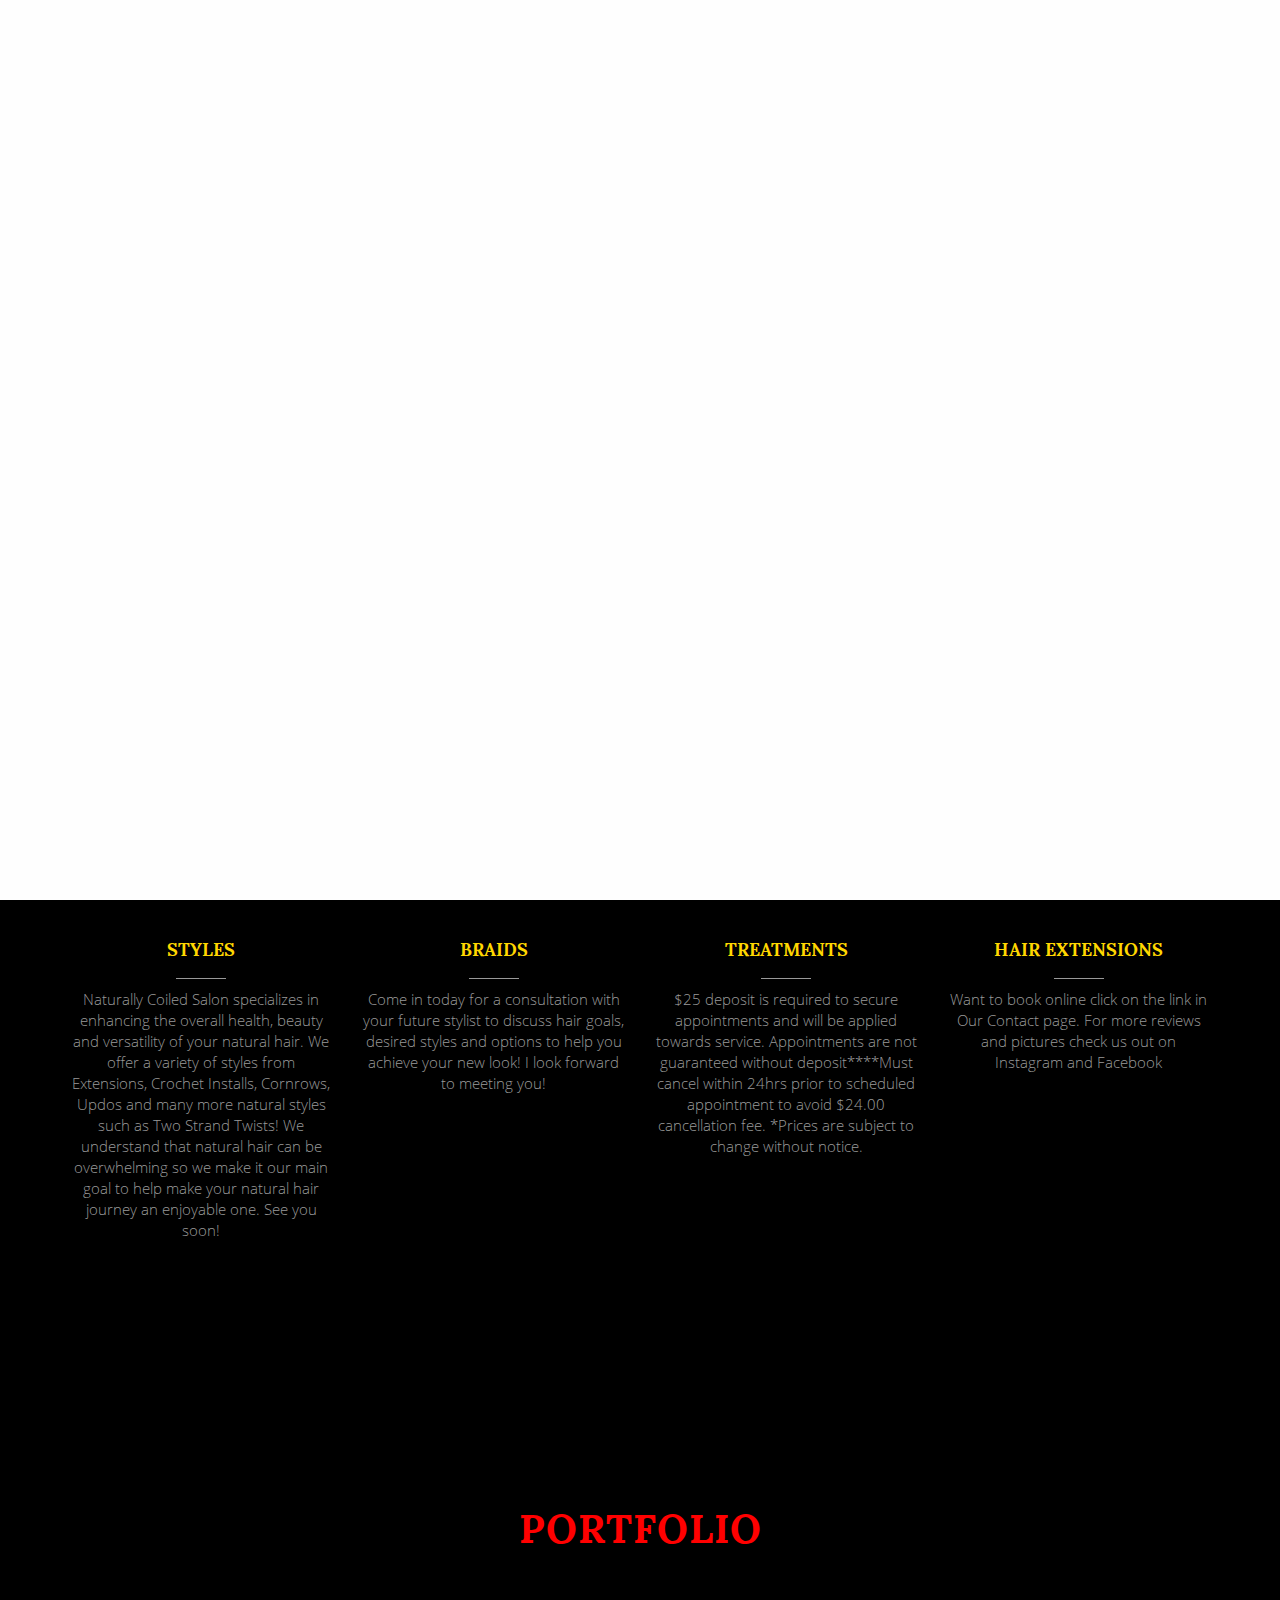
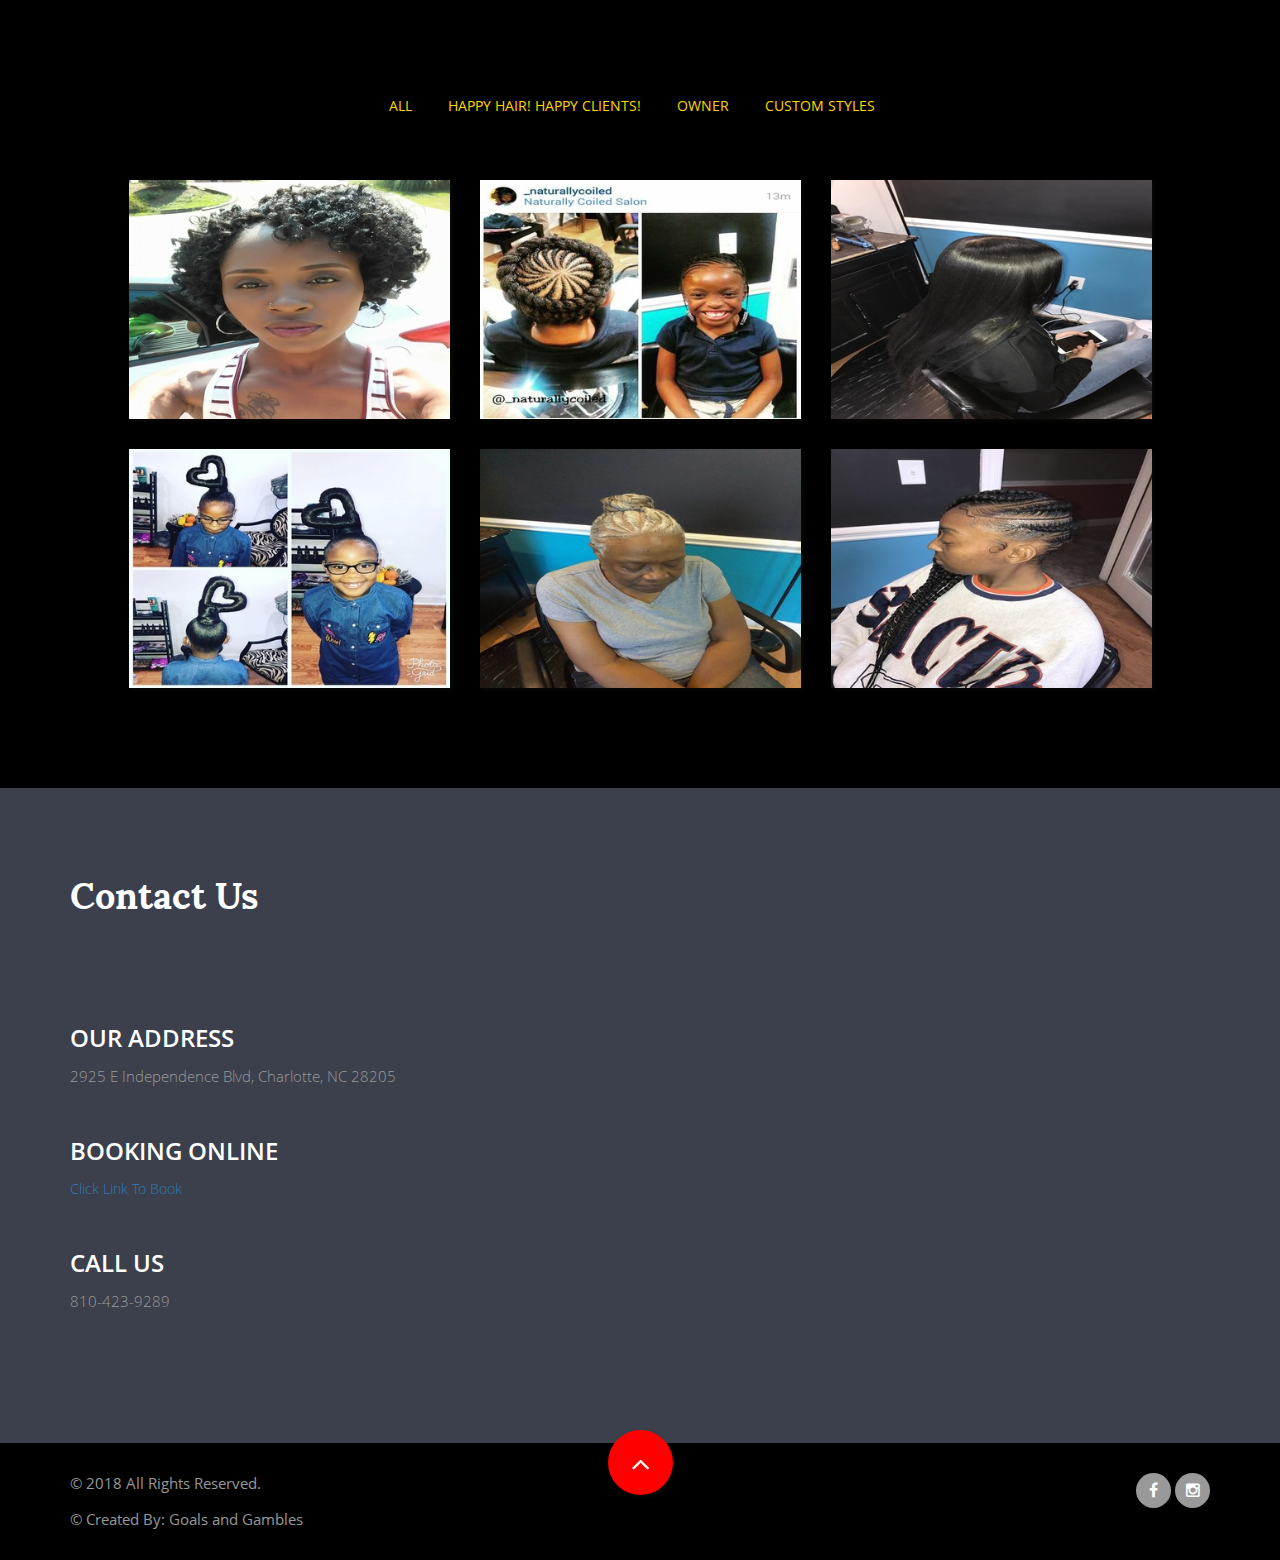
<file: index.html>
<!doctype html>
<!--[if lt IE 7]>      <html class="no-js lt-ie9 lt-ie8 lt-ie7" lang=""> <![endif]-->
<!--[if IE 7]>         <html class="no-js lt-ie9 lt-ie8" lang=""> <![endif]-->
<!--[if IE 8]>         <html class="no-js lt-ie9" lang=""> <![endif]-->
<!--[if gt IE 8]><!--> <html class="no-js" lang=""> <!--<![endif]-->
    <head>
        <meta charset="utf-8">
        <meta http-equiv="X-UA-Compatible" content="IE=edge,chrome=1">
        <title>Naturally Coiled Hair Salon</title>
        <meta name="description" content="">
        <meta name="viewport" content="width=device-width, initial-scale=1">
        <link rel="apple-touch-icon" href="apple-touch-icon.png">

        <link rel="stylesheet" href="assets/css/bootstrap.min.css">
        <!--        <link rel="stylesheet" href="assets/css/bootstrap-theme.min.css">-->


        <!--For Plugins external css-->
        <link rel="stylesheet" href="assets/css/plugins.css" />
        <link rel="stylesheet" href="assets/css/lora-web-font.css" />
        <link rel="stylesheet" href="assets/css/opensans-web-font.css" />
        <link rel="stylesheet" href="assets/css/magnific-popup.css">

        <!--Theme custom css -->
        <link rel="stylesheet" href="assets/css/style.css">

        <!--Theme Responsive css-->
        <link rel="stylesheet" href="assets/css/responsive.css" />

        <script src="assets/js/vendor/modernizr-2.8.3-respond-1.4.2.min.js"></script>
    </head>
    <body data-spy="scroll" data-target="#main_navbar">
		<div class='preloader'><div class='loaded'>&nbsp;</div></div>
        <nav class="navbar navbar-default navbar-fixed-top" id="main_navbar">
            <div class="container">
                <!-- Brand and toggle get grouped for better mobile display -->
                <div class="navbar-header">
                    <button type="button" class="navbar-toggle collapsed" data-toggle="collapse" data-target="#bs-example-navbar-collapse-1" aria-expanded="false">
                        <span class="sr-only">Toggle navigation</span>
                        <span class="icon-bar"></span>
                        <span class="icon-bar"></span>
                        <span class="icon-bar"></span>
                    </button>
                    <a class="navbar-brand" href="index.html"><img src="assets/images/logogold.jpg" alt="logo" /></a>
                </div>
                <div class="collapse navbar-collapse" id="bs-example-navbar-collapse-1">
                    <ul class="nav navbar-nav navbar-right">
                        <li><a href="index.html">Home</a></li>
                        <li><a href="Services.html">Services</a></li>
                        <li><a href="Portfolio.html">Portfolio</a></li>
                        <li><a href="Contact.html">Contact</a></li>
                    </ul>
                </div><!-- /.navbar-collapse -->
            </div><!-- /.container-fluid -->
        </nav>

        <!--Home page style-->
        <header id="home" class="home">
            <div class="overlay">
                <div class="container">
                    <div class="row">
                        <div class="home-wrapper">
                            <div class="col-md-12 col-sm-12 col-xs-12">
                                <div class="home-content text-center">
                            </div>
                        </div>
                    </div>
                </div>
            </div>
        </header>

        <!-- Sections -->
        <section id="service" class="service sections">
            <div class="container">
                <div class="heading text-center">
                    <h1>Our Services</h1>
                    <div class="separator"></div>
                </div>
                <!-- Example row of columns -->
                <div class="row">
                    <div class="wrapper">
                        <div class="col-md-3 col-sm-6 col-xs-12">
                            <div class="service-item text-center">
                                <h5>Styles</h5>
                                <div class="separator2"></div>
                                <p>Naturally Coiled Salon specializes in enhancing the overall health, beauty and versatility of your natural hair. We offer a variety of styles from Extensions, Crochet Installs, Cornrows, Updos and many more natural styles such as Two Strand Twists! We understand that natural hair can be overwhelming so we make it our main goal to help make your natural hair journey an enjoyable one. See you soon!</p>
                            </div>
                        </div> 

                        <div class="col-md-3 col-sm-6 col-xs-12">
                            <div class="service-item text-center">
                                <h5>Braids</h5>
                                <div class="separator2"></div>
                                <p>Come in today for a consultation with your future stylist to discuss hair goals, desired styles and options to help you achieve your new look! I look forward to meeting you!</p>
                            </div>
                        </div> 

                        <div class="col-md-3 col-sm-6 col-xs-12">
                            <div class="service-item text-center">
                                <h5>Treatments</h5>
                                <div class="separator2"></div>
                                <p>$25 deposit is required to secure appointments and will be applied towards service. Appointments are not guaranteed without deposit****Must cancel within 24hrs prior to scheduled appointment to avoid $24.00 cancellation fee. *Prices are subject to change without notice.</p>
                            </div>
                        </div> 

                        <div class="col-md-3 col-sm-6 col-xs-12">
                            <div class="service-item text-center">
                                <h5>Hair Extensions</h5>
                                <div class="separator2"></div>
                                <p>Want to book online click on the link in Our Contact page. For more reviews and pictures check us out on Instagram and Facebook</p>
                            </div>
                        </div> 

                    </div>
                </div>
            </div> <!-- /container -->       
        </section>


        <section id="portfolio" class="portfolio lightbg sections">
            <div class="container">
                <div class="heading text-center">
                    <h1>Portfolio</h1>
                    <div class="separator"></div>
                </div>
                <div class="row">
                    <div class="main_portfolio whitebackground">
                        <div class="portffolio_content text-center">
                            <div class="portffolio_menu">
                                <div class="filters-button-group">
                                    <button class="button is-checked" data-filter="*">All</button>
                                    <button class="button " data-filter=".metal"> Happy Hair! Happy Clients!</button>
                                    <button class="button " data-filter=".transition">Owner</button>
                                    <button class="button " data-filter=".alkali, .alkaline-earth">Custom Styles</button>
                                    <button class="button " data-filter=".alkali, .metal"></button>
                                </div>
                            </div>

                            <div class="portffolio_content_deteals">
                                <div class="portfolio-one">

                                    <div class="col-sm-4 col-xs-12 portfolio-item transition metal " data-category="transition">
                                        <div class="single_portfolio_img">
                                            <a class="portfolio-img" href="assets/images/portfolio/hair7.jpg"><img src="assets/images/portfolio/hair7.jpg" alt="" /></a>
                                            
                                        </div>

                                    </div>

                                    <div class="col-sm-4 col-xs-12 portfolio-item metalloid " data-category="metalloid">
                                        <div class="single_portfolio_img">
                                            <a class="portfolio-img" href="assets/images/portfolio/hair4.jpg"><img src="assets/images/portfolio/hair4.jpg" alt="" /></a>
                                            
                                        </div>

                                    </div>

                                    <div class="col-sm-4 col-xs-12 portfolio-item post-transition metal " data-category="post-transition">
                                        <div class="single_portfolio_img">
                                            <a class="portfolio-img" href="assets/images/portfolio/hair3.jpg"><img src="assets/images/portfolio/hair3.jpg" alt="" /></a>
                                            
                                        </div>

                                    </div>

                                    <div class="col-sm-4 col-xs-12 portfolio-item alkali " data-category="transition">
                                        <div class="single_portfolio_img">
                                            <a class="portfolio-img" href="assets/images/portfolio/hair6.jpg"><img src="assets/images/portfolio/hair6.jpg" alt="" /></a>
                                            
                                        </div>

                                    </div>

                                    <div class="col-sm-4 col-xs-12 portfolio-item alkali metal " data-category="alkali">
                                        <div class="single_portfolio_img">
                                            <a class="portfolio-img" href="assets/images/portfolio/hair8.jpg"><img src="assets/images/portfolio/hair8.jpg" alt="" /></a>
                                            
                                        </div>

                                    </div>

                                    <div class="col-sm-4 col-xs-12 portfolio-item alkali metal " data-category="alkali">
                                        <div class="single_portfolio_img">
                                            <a class="portfolio-img" href="assets/images/portfolio/hair2.jpg"><img src="assets/images/portfolio/hair2.jpg" alt="" /></a>
                                            
                                        </div>

                                    </div>

                                </div>
                              
                            </div>
                        </div>
                    </div>
                </div>
            </div>
        </section><!-- End of portfolio-one Section -->

        <!-- Sections -->
        


        <!-- Sections -->
        <section id="contact" class="contact">
            <div class="container">
                <!-- Example row of columns -->
                <div class="row">

                    <div class="col-md-4 col-sm-6 col-xs-12">
                        <div class="contact-top">
                            <h1>Contact Us</h1>
                        </div>
                        <div class="contact-left-info">
                            <h5>Our Address</h5>
                            <p>2925 E Independence Blvd, Charlotte, NC 28205</p>
                        </div>

                         <div class="contact-left-info">
                            <h5>Booking Online</h5>
                            <a href="https://www.vagaro.com/naturallycoiledsalon">
                                Click Link To Book </a>
                        </div>

                        <div class="contact-left-info">
                            <h5>Call Us</h5>
                            <p>810-423-9289</p>
                          
                        </div>
                    </div>
                    <div class="col-md-8 col-sm-6 col-xs-12"></div>
                        <!-- /.navbar-collapse -->

                        <div class="contact-form">
                            <form action="" method="POST">
                                <div class="row">
                                    <div class="col-md-6 col-sm-12 col-xs-12">
                                    </div>

                                    <div class="col-md-6 col-sm-12 col-xs-12">
                                    </div>
                                </div>

                                <div class="row">
                                    <div class="col-md-12 col-sm-12 col-xs-12">
                                    </div>
                                </div>
                            </form>
                        </div>
                    </div>

                </div>
            </div> <!-- /container -->       
        </section>
	    <!--Footer-->
        <footer id="footer" class="footer">
            <div class="container">

                <div class="scroll-top">

                    <div class="scrollup">
                        <i class="fa fa-angle-up"></i>
                    </div>

                </div>
                <div class="row">
                    <div class="col-md-6 col-sm-6 col-xs-12">
                        <div class="copyright">
                            <p>&copy; 2018 All Rights Reserved.</p>
				<p>&copy; Created By: Goals and Gambles</p>
                        </div>
                    </div>

                    <div class="col-md-6 col-sm-6 col-xs-12">
                        <div class="social text-right">
                            <a target="_blank" href="https://www.facebook.com/Naturally-Coiled-Salon-1168779373148125/"><i class="fa fa-facebook"></i></a>
                            <a target="_blank" href="https://www.instagram.com/_naturallycoiled/?hl=en"><i class="fa fa-instagram"></i></a>
                          
                        </div>
                    </div>
                </div>
            </div>
        </footer>


        <script src="assets/js/vendor/jquery-1.11.2.min.js"></script>
        <script src="assets/js/vendor/bootstrap.min.js"></script>
        <script src="assets/js/vendor/isotope.min.js"></script>
        <script src="assets/js/plugins.js"></script>
         <script src="assets/js/jquery.magnific-popup.js"></script>
        <script src="assets/js/main.js"></script>
    </body>
</html>
</file>
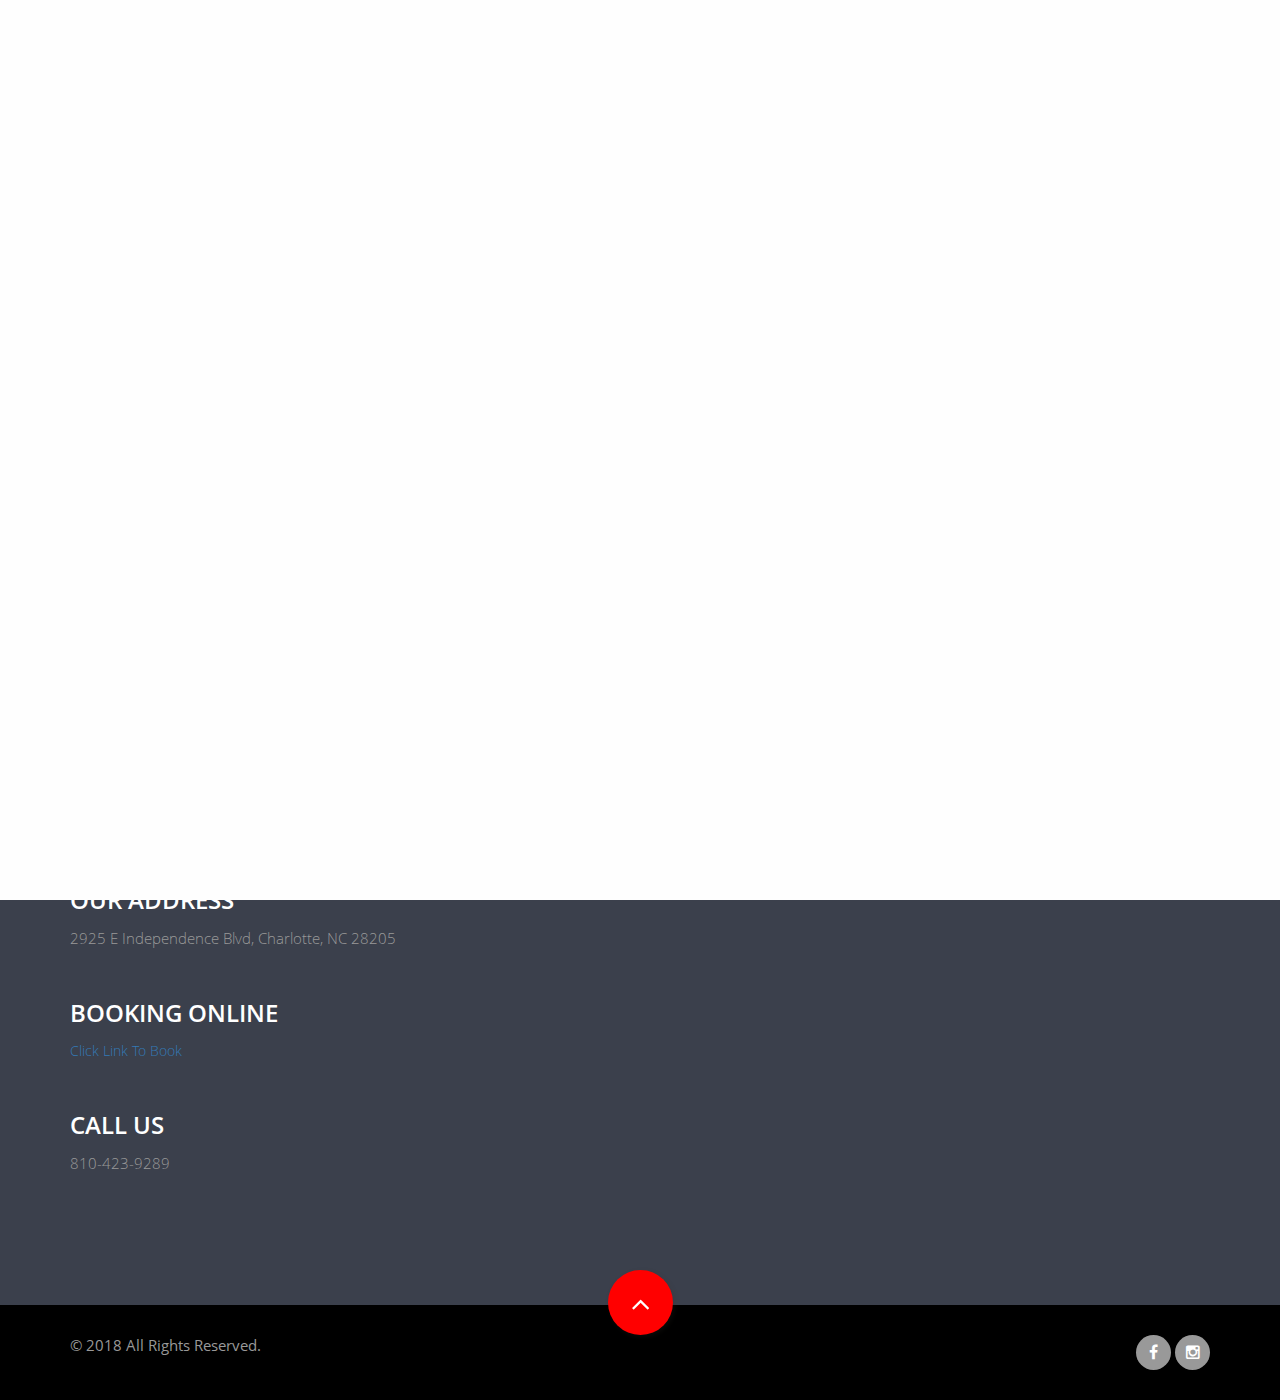
<file: Contact.html>
<!doctype html>
<!--[if lt IE 7]>      <html class="no-js lt-ie9 lt-ie8 lt-ie7" lang=""> <![endif]-->
<!--[if IE 7]>         <html class="no-js lt-ie9 lt-ie8" lang=""> <![endif]-->
<!--[if IE 8]>         <html class="no-js lt-ie9" lang=""> <![endif]-->
<!--[if gt IE 8]><!--> <html class="no-js" lang=""> <!--<![endif]-->
    <head>
        <meta charset="utf-8">
        <meta http-equiv="X-UA-Compatible" content="IE=edge,chrome=1">
        <title>Naturally Coiled Har Salon</title>
        <meta name="description" content="">
        <meta name="viewport" content="width=device-width, initial-scale=1">
        <link rel="apple-touch-icon" href="apple-touch-icon.png">

        <link rel="stylesheet" href="assets/css/bootstrap.min.css">
        <!--        <link rel="stylesheet" href="assets/css/bootstrap-theme.min.css">-->


        <!--For Plugins external css-->
        <link rel="stylesheet" href="assets/css/plugins.css" />
        <link rel="stylesheet" href="assets/css/lora-web-font.css" />
        <link rel="stylesheet" href="assets/css/opensans-web-font.css" />
        <link rel="stylesheet" href="assets/css/magnific-popup.css">

        <!--Theme custom css -->
        <link rel="stylesheet" href="assets/css/style.css">

        <!--Theme Responsive css-->
        <link rel="stylesheet" href="assets/css/responsive.css" />

        <script src="assets/js/vendor/modernizr-2.8.3-respond-1.4.2.min.js"></script>
    </head>
    <body data-spy="scroll" data-target="#main_navbar">
		<div class='preloader'><div class='loaded'>&nbsp;</div></div>
        <nav class="navbar navbar-default navbar-fixed-top" id="main_navbar">
            <div class="container">
                <!-- Brand and toggle get grouped for better mobile display -->
                <div class="navbar-header">
                    <button type="button" class="navbar-toggle collapsed" data-toggle="collapse" data-target="#bs-example-navbar-collapse-1" aria-expanded="false">
                        <span class="sr-only">Toggle navigation</span>
                        <span class="icon-bar"></span>
                        <span class="icon-bar"></span>
                        <span class="icon-bar"></span>
                    </button>
                    <a class="navbar-brand" href="index.html"><img src="assets/images/logogold.jpg" alt="logo" /></a>
                </div>
                <div class="collapse navbar-collapse" id="bs-example-navbar-collapse-1">
                    <ul class="nav navbar-nav navbar-right">
                        <li><a href="index.html">Home</a></li>
                        <li><a href="Services.html">Services</a></li>
                        <li><a href="Portfolio.html">Portfolio</a></li>
                        <li><a href="Contact.html">Contact</a></li>
                    </ul>
                </div><!-- /.navbar-collapse -->
            </div><!-- /.container-fluid -->
        </nav>

        <!--Home page style-->
        <header id="home" class="home">
            <div class="overlay">
                <div class="container">
                    <div class="row">
                        <div class="home-wrapper">
                            <div class="col-md-12 col-sm-12 col-xs-12">
                                <div class="home-content text-center">
                            </div>
                        </div>
                    </div>
                </div>
            </div>
        </header>
        


        <!-- Sections -->
        <section id="contact" class="contact">
            <div class="container">
                <!-- Example row of columns -->
                <div class="row">

                    <div class="col-md-4 col-sm-6 col-xs-12">
                        <div class="contact-top">
                            <h1>Contact Us</h1>
                        </div>
                        <div class="contact-left-info">
                            <h5>Our Address</h5>
                            <p>2925 E Independence Blvd, Charlotte, NC 28205</p>
                        </div>

                         <div class="contact-left-info">
                            <h5>Booking Online</h5>
                            <a href="https://www.vagaro.com/naturallycoiledsalon">
                                Click Link To Book </a>
                        </div>

                        <div class="contact-left-info">
                            <h5>Call Us</h5>
                            <p>810-423-9289</p>
                          
                        </div>
                    </div>
                    <div class="col-md-8 col-sm-6 col-xs-12"></div>
                        <!-- /.navbar-collapse -->

                        <div class="contact-form">
                            <form action="" method="POST">
                                <div class="row">
                                    <div class="col-md-6 col-sm-12 col-xs-12">
                                    </div>

                                    <div class="col-md-6 col-sm-12 col-xs-12">
                                    </div>
                                </div>

                                <div class="row">
                                    <div class="col-md-12 col-sm-12 col-xs-12">
                                    </div>
                                </div>
                            </form>
                        </div>
                    </div>

                </div>
            </div> <!-- /container -->       
        </section>



        <!--Footer-->
        <footer id="footer" class="footer">
            <div class="container">

                <div class="scroll-top">

                    <div class="scrollup">
                        <i class="fa fa-angle-up"></i>
                    </div>

                </div>
                <div class="row">
                    <div class="col-md-6 col-sm-6 col-xs-12">
                        <div class="copyright">
                            <p>&copy; 2018 All Rights Reserved.</p>
                        </div>
                    </div>

                    <div class="col-md-6 col-sm-6 col-xs-12">
                        <div class="social text-right">
                            <a target="_blank" href="https://www.facebook.com/Naturally-Coiled-Salon-1168779373148125/"><i class="fa fa-facebook"></i></a>
                            <a target="_blank" href="https://www.instagram.com/_naturallycoiled/?hl=en"><i class="fa fa-instagram"></i></a>
                          
                        </div>
                    </div>
                </div>
            </div>
        </footer>


        <script src="assets/js/vendor/jquery-1.11.2.min.js"></script>
        <script src="assets/js/vendor/bootstrap.min.js"></script>
        <script src="assets/js/vendor/isotope.min.js"></script>
        <script src="assets/js/plugins.js"></script>
         <script src="assets/js/jquery.magnific-popup.js"></script>
        <script src="assets/js/main.js"></script>
    </body>
</html>
</file>
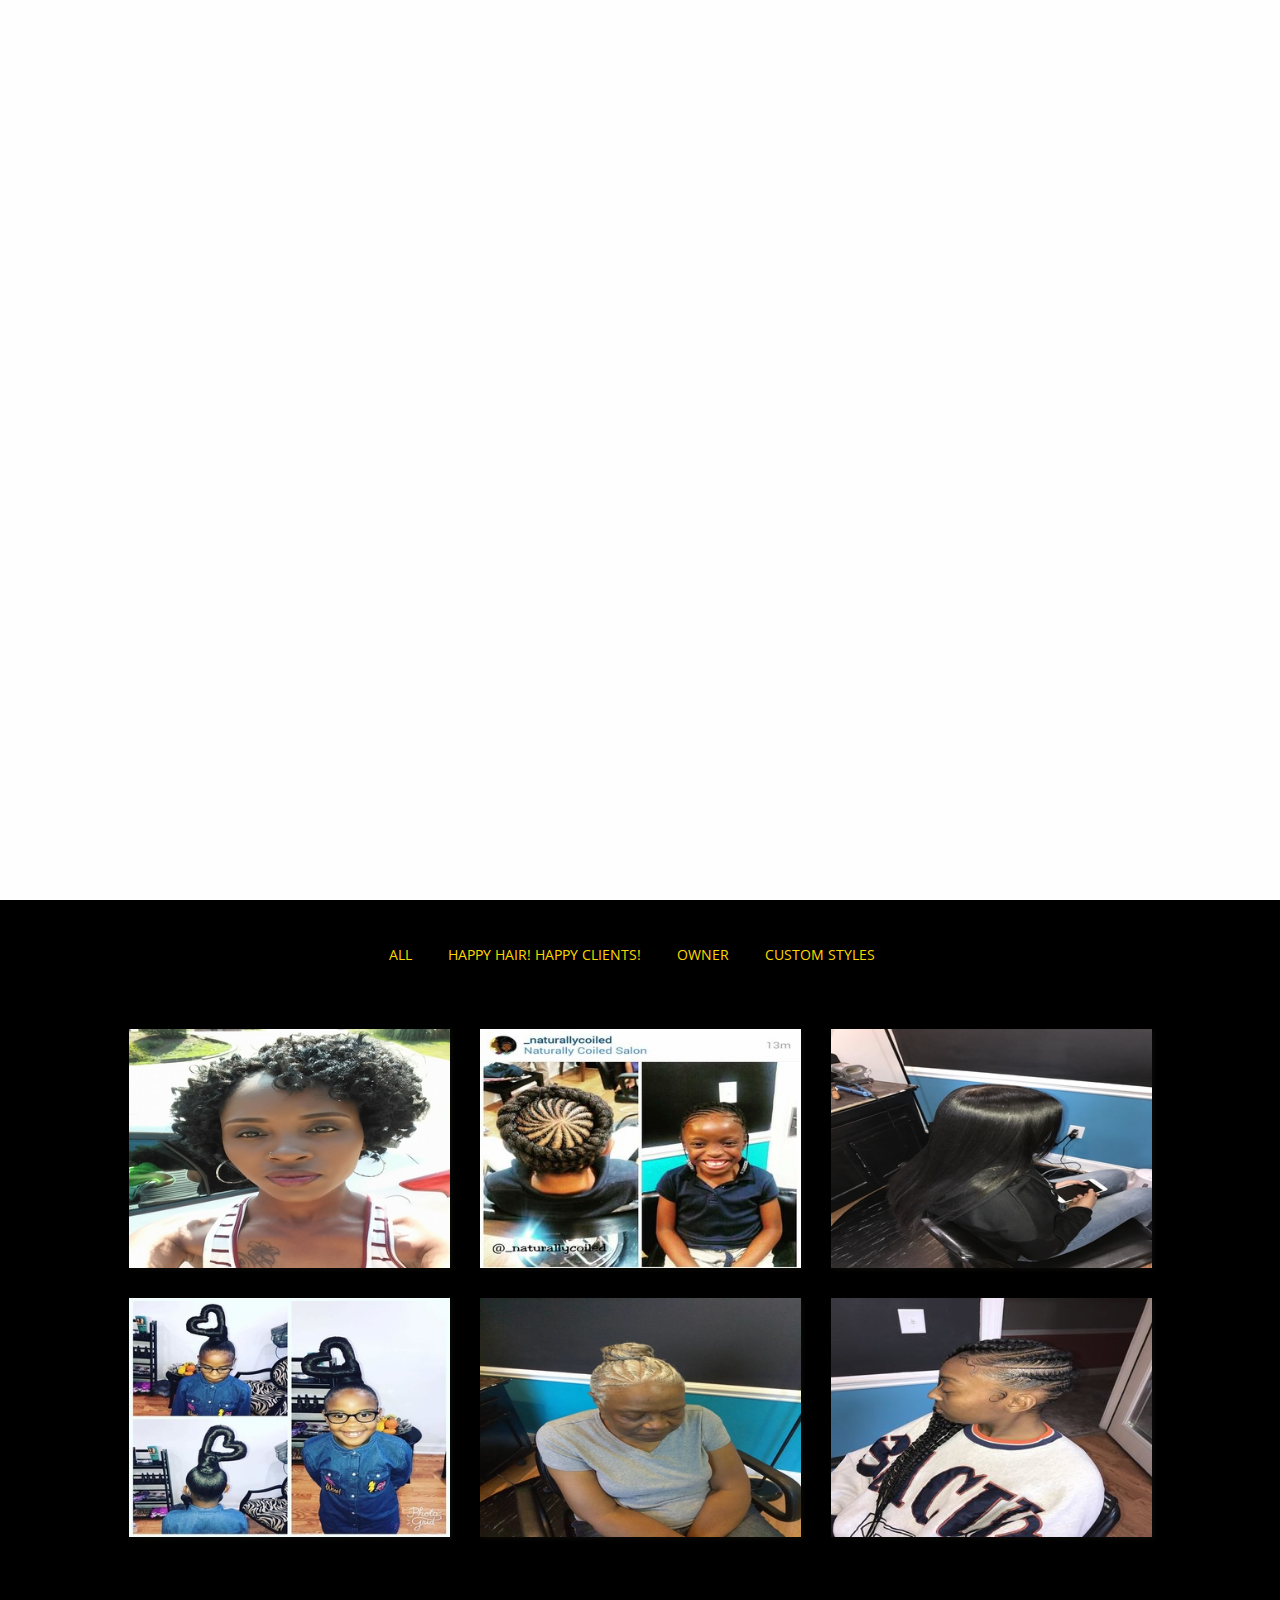
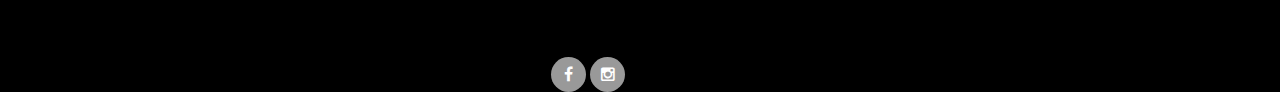
<file: Portfolio.html>
<!doctype html>
<!--[if lt IE 7]>      <html class="no-js lt-ie9 lt-ie8 lt-ie7" lang=""> <![endif]-->
<!--[if IE 7]>         <html class="no-js lt-ie9 lt-ie8" lang=""> <![endif]-->
<!--[if IE 8]>         <html class="no-js lt-ie9" lang=""> <![endif]-->
<!--[if gt IE 8]><!--> <html class="no-js" lang=""> <!--<![endif]-->
    <head>
        <meta charset="utf-8">
        <meta http-equiv="X-UA-Compatible" content="IE=edge,chrome=1">
        <title>Naturally Coiled Har Salon</title>
        <meta name="description" content="">
        <meta name="viewport" content="width=device-width, initial-scale=1">
        <link rel="apple-touch-icon" href="apple-touch-icon.png">

        <link rel="stylesheet" href="assets/css/bootstrap.min.css">
        <!--        <link rel="stylesheet" href="assets/css/bootstrap-theme.min.css">-->


        <!--For Plugins external css-->
        <link rel="stylesheet" href="assets/css/plugins.css" />
        <link rel="stylesheet" href="assets/css/lora-web-font.css" />
        <link rel="stylesheet" href="assets/css/opensans-web-font.css" />
        <link rel="stylesheet" href="assets/css/magnific-popup.css">

        <!--Theme custom css -->
        <link rel="stylesheet" href="assets/css/style.css">

        <!--Theme Responsive css-->
        <link rel="stylesheet" href="assets/css/responsive.css" />

        <script src="assets/js/vendor/modernizr-2.8.3-respond-1.4.2.min.js"></script>
    </head>
    <body data-spy="scroll" data-target="#main_navbar">
		<div class='preloader'><div class='loaded'>&nbsp;</div></div>
        <nav class="navbar navbar-default navbar-fixed-top" id="main_navbar">
            <div class="container">
                <!-- Brand and toggle get grouped for better mobile display -->
                <div class="navbar-header">
                    <button type="button" class="navbar-toggle collapsed" data-toggle="collapse" data-target="#bs-example-navbar-collapse-1" aria-expanded="false">
                        <span class="sr-only">Toggle navigation</span>
                        <span class="icon-bar"></span>
                        <span class="icon-bar"></span>
                        <span class="icon-bar"></span>
                    </button>
                    <a class="navbar-brand" href="index.html"><img src="assets/images/logogold.jpg" alt="logo" /></a>
                </div>
                <div class="collapse navbar-collapse" id="bs-example-navbar-collapse-1">
                    <ul class="nav navbar-nav navbar-right">
                        <li><a href="index.html">Home</a></li>
                        <li><a href="Services.html">Services</a></li>
                        <li><a href="Portfolio.html">Portfolio</a></li>
                        <li><a href="Contact.html">Contact</a></li>
                    </ul>
                </div><!-- /.navbar-collapse -->
            </div><!-- /.container-fluid -->
        </nav>

        <!--Home page style-->
        <header id="home" class="home">
            <div class="overlay">
                <div class="container">
                    <div class="row">
                        <div class="home-wrapper">
                            <div class="col-md-12 col-sm-12 col-xs-12">
                                <div class="home-content text-center">
                            </div>
                        </div>
                    </div>
                </div>
            </div>
        </header>

        <section id="portfolio" class="portfolio lightbg sections">
            <div class="container">
                <div class="heading text-center">
                    <h1>Portfolio</h1>
                    <div class="separator"></div>
                </div>
                <div class="row">
                    <div class="main_portfolio whitebackground">
                        <div class="portffolio_content text-center">
                            <div class="portffolio_menu">
                                <div class="filters-button-group">
                                    <button class="button is-checked" data-filter="*">All</button>
                                    <button class="button " data-filter=".metal"> Happy Hair! Happy Clients!</button>
                                    <button class="button " data-filter=".transition">Owner</button>
                                    <button class="button " data-filter=".alkali, .alkaline-earth">Custom Styles</button>
                                    <button class="button " data-filter=".alkali, .metal"></button>
                                </div>
                            </div>

                            <div class="portffolio_content_deteals">
                                <div class="portfolio-one">

                                    <div class="col-sm-4 col-xs-12 portfolio-item transition metal " data-category="transition">
                                        <div class="single_portfolio_img">
                                            <a class="portfolio-img" href="assets/images/portfolio/hair7.jpg"><img src="assets/images/portfolio/hair7.jpg" alt="" /></a>
                                            
                                        </div>

                                    </div>

                                    <div class="col-sm-4 col-xs-12 portfolio-item metalloid " data-category="metalloid">
                                        <div class="single_portfolio_img">
                                            <a class="portfolio-img" href="assets/images/portfolio/hair4.jpg"><img src="assets/images/portfolio/hair4.jpg" alt="" /></a>
                                            
                                        </div>

                                    </div>

                                    <div class="col-sm-4 col-xs-12 portfolio-item post-transition metal " data-category="post-transition">
                                        <div class="single_portfolio_img">
                                            <a class="portfolio-img" href="assets/images/portfolio/hair3.jpg"><img src="assets/images/portfolio/hair3.jpg" alt="" /></a>
                                            
                                        </div>

                                    </div>

                                    <div class="col-sm-4 col-xs-12 portfolio-item alkali " data-category="transition">
                                        <div class="single_portfolio_img">
                                            <a class="portfolio-img" href="assets/images/portfolio/hair6.jpg"><img src="assets/images/portfolio/hair6.jpg" alt="" /></a>
                                            
                                        </div>

                                    </div>

                                    <div class="col-sm-4 col-xs-12 portfolio-item alkali metal " data-category="alkali">
                                        <div class="single_portfolio_img">
                                            <a class="portfolio-img" href="assets/images/portfolio/hair8.jpg"><img src="assets/images/portfolio/hair8.jpg" alt="" /></a>
                                            
                                        </div>

                                    </div>

                                    <div class="col-sm-4 col-xs-12 portfolio-item alkali metal " data-category="alkali">
                                        <div class="single_portfolio_img">
                                            <a class="portfolio-img" href="assets/images/portfolio/hair2.jpg"><img src="assets/images/portfolio/hair2.jpg" alt="" /></a>
                                            
                                        </div>

                                    </div>

                                </div>
                              
                            </div>
                        </div>
                    </div>
                </div>
            </div>
        </section>
		<!-- End of portfolio-one Section -->
                   <div class="col-md-6 col-sm-6 col-xs-12">
			   <br>
                        <div class="social text-right">
                            <a target="_blank" href="https://www.facebook.com/Naturally-Coiled-Salon-1168779373148125/"><i class="fa fa-facebook"></i></a>
                            <a target="_blank" href="https://www.instagram.com/_naturallycoiled/?hl=en"><i class="fa fa-instagram"></i></a>
                          
                        </div>
                    </div>
                </div>
            </div>
        </footer>


        <script src="assets/js/vendor/jquery-1.11.2.min.js"></script>
        <script src="assets/js/vendor/bootstrap.min.js"></script>
        <script src="assets/js/vendor/isotope.min.js"></script>
        <script src="assets/js/plugins.js"></script>
         <script src="assets/js/jquery.magnific-popup.js"></script>
        <script src="assets/js/main.js"></script>
    </body>
</html>
</file>
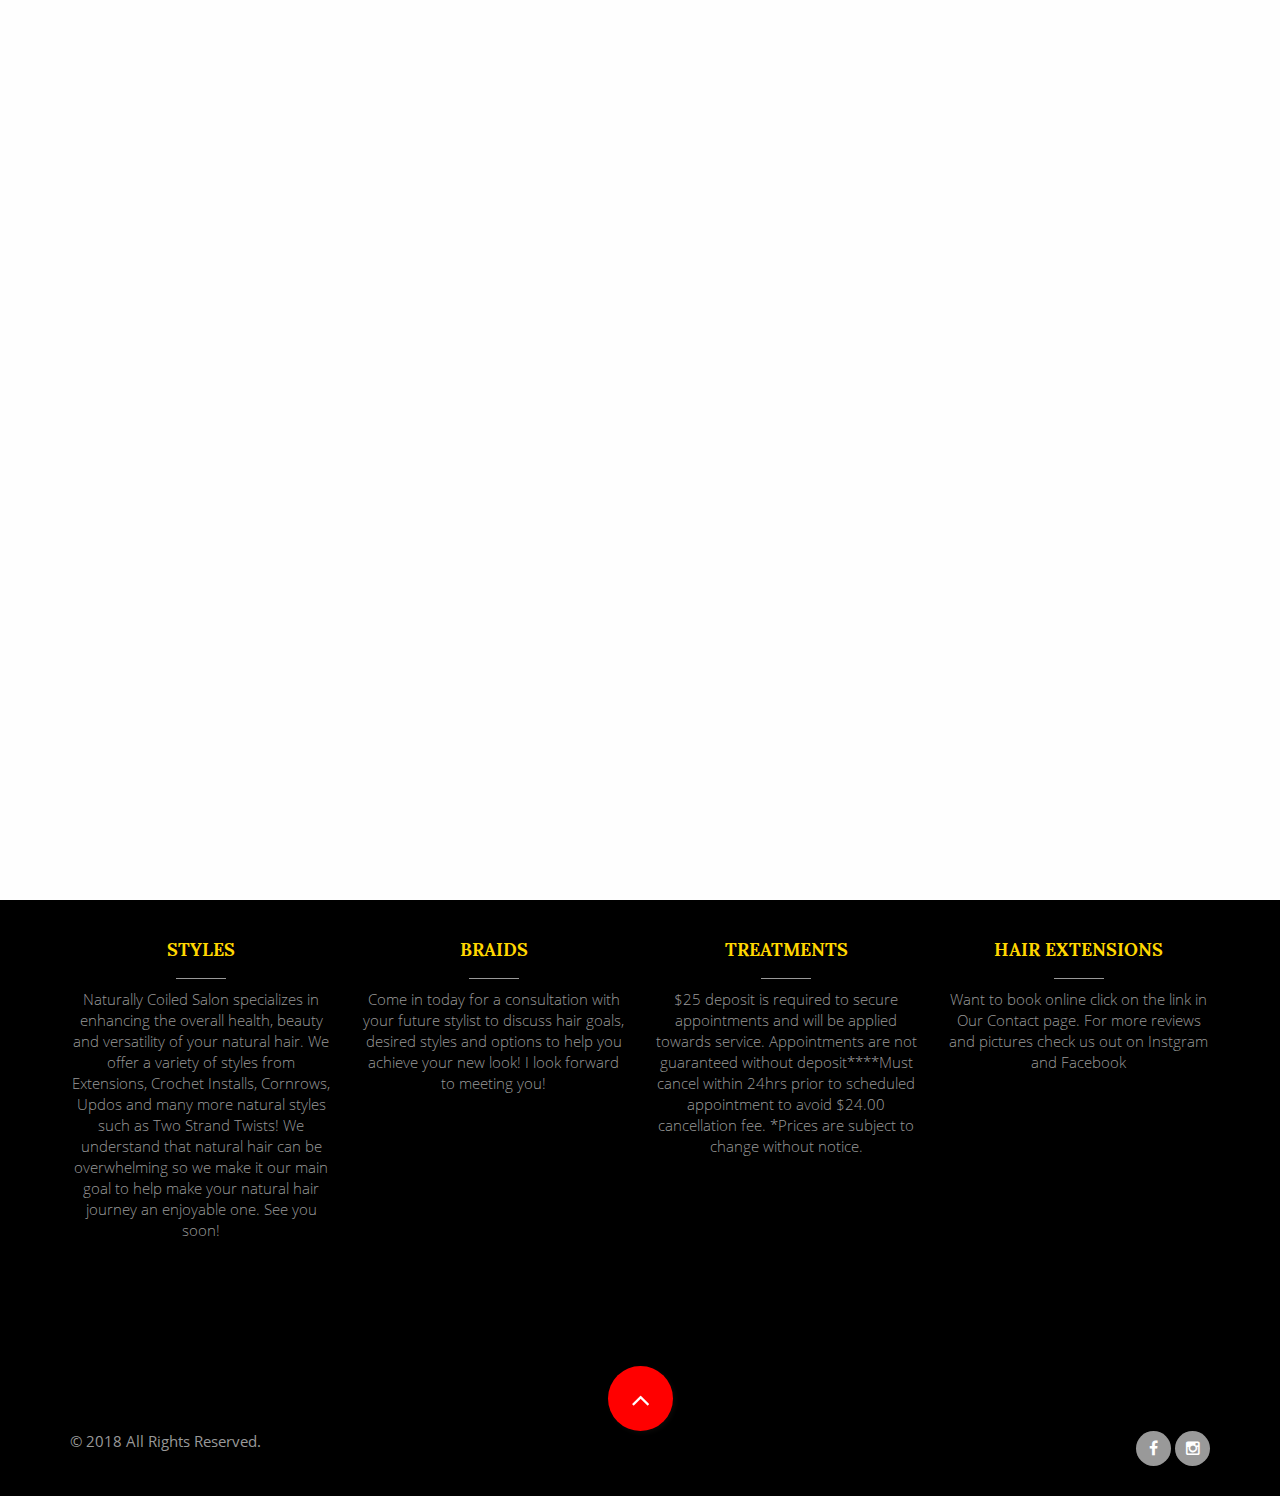
<file: Services.html>
<!doctype html>
<!--[if lt IE 7]>      <html class="no-js lt-ie9 lt-ie8 lt-ie7" lang=""> <![endif]-->
<!--[if IE 7]>         <html class="no-js lt-ie9 lt-ie8" lang=""> <![endif]-->
<!--[if IE 8]>         <html class="no-js lt-ie9" lang=""> <![endif]-->
<!--[if gt IE 8]><!--> <html class="no-js" lang=""> <!--<![endif]-->
    <head>
        <meta charset="utf-8">
        <meta http-equiv="X-UA-Compatible" content="IE=edge,chrome=1">
        <title>Naturally Coiled Har Salon</title>
        <meta name="description" content="">
        <meta name="viewport" content="width=device-width, initial-scale=1">
        <link rel="apple-touch-icon" href="apple-touch-icon.png">

        <link rel="stylesheet" href="assets/css/bootstrap.min.css">
        <!--        <link rel="stylesheet" href="assets/css/bootstrap-theme.min.css">-->


        <!--For Plugins external css-->
        <link rel="stylesheet" href="assets/css/plugins.css" />
        <link rel="stylesheet" href="assets/css/lora-web-font.css" />
        <link rel="stylesheet" href="assets/css/opensans-web-font.css" />
        <link rel="stylesheet" href="assets/css/magnific-popup.css">

        <!--Theme custom css -->
        <link rel="stylesheet" href="assets/css/style.css">

        <!--Theme Responsive css-->
        <link rel="stylesheet" href="assets/css/responsive.css" />

        <script src="assets/js/vendor/modernizr-2.8.3-respond-1.4.2.min.js"></script>
    </head>
    <body data-spy="scroll" data-target="#main_navbar">
		<div class='preloader'><div class='loaded'>&nbsp;</div></div>
        <nav class="navbar navbar-default navbar-fixed-top" id="main_navbar">
            <div class="container">
                <!-- Brand and toggle get grouped for better mobile display -->
                <div class="navbar-header">
                    <button type="button" class="navbar-toggle collapsed" data-toggle="collapse" data-target="#bs-example-navbar-collapse-1" aria-expanded="false">
                        <span class="sr-only">Toggle navigation</span>
                        <span class="icon-bar"></span>
                        <span class="icon-bar"></span>
                        <span class="icon-bar"></span>
                    </button>
                    <a class="navbar-brand" href="index.html"><img src="assets/images/logogold.jpg" alt="logo" /></a>
                </div>
                <div class="collapse navbar-collapse" id="bs-example-navbar-collapse-1">
                    <ul class="nav navbar-nav navbar-right">
                        <li><a href="index.html">Home</a></li>
                        <li><a href="Services.html">Services</a></li>
                        <li><a href="Portfolio.html">Portfolio</a></li>
                        <li><a href="Contact.html">Contact</a></li>
                    </ul>
                </div><!-- /.navbar-collapse -->
            </div><!-- /.container-fluid -->
        </nav>

        <!--Home page style-->
        <header id="home" class="home">
            <div class="overlay">
                <div class="container">
                    <div class="row">
                        <div class="home-wrapper">
                            <div class="col-md-12 col-sm-12 col-xs-12">
                                <div class="home-content text-center">
                            </div>
                        </div>
                    </div>
                </div>
            </div>
        </header>

        <!-- Sections -->
        <section id="service" class="service sections">
            <div class="container">
                <div class="heading text-center">
                    <h1>Our Services</h1>
                    <div class="separator"></div>
                </div>
                <!-- Example row of columns -->
                <div class="row">
                    <div class="wrapper">
                        <div class="col-md-3 col-sm-6 col-xs-12">
                            <div class="service-item text-center">
                                <h5>Styles</h5>
                                <div class="separator2"></div>
                                <p>Naturally Coiled Salon specializes in enhancing the overall health, beauty and versatility of your natural hair. We offer a variety of styles from Extensions, Crochet Installs, Cornrows, Updos and many more natural styles such as Two Strand Twists! We understand that natural hair can be overwhelming so we make it our main goal to help make your natural hair journey an enjoyable one. See you soon!</p>
                            </div>
                        </div> 

                        <div class="col-md-3 col-sm-6 col-xs-12">
                            <div class="service-item text-center">
                                <h5>Braids</h5>
                                <div class="separator2"></div>
                                <p>Come in today for a consultation with your future stylist to discuss hair goals, desired styles and options to help you achieve your new look! I look forward to meeting you!</p>
                            </div>
                        </div> 

                        <div class="col-md-3 col-sm-6 col-xs-12">
                            <div class="service-item text-center">
                                <h5>Treatments</h5>
                                <div class="separator2"></div>
                                <p>$25 deposit is required to secure appointments and will be applied towards service. Appointments are not guaranteed without deposit****Must cancel within 24hrs prior to scheduled appointment to avoid $24.00 cancellation fee. *Prices are subject to change without notice.</p>
                            </div>
                        </div> 

                        <div class="col-md-3 col-sm-6 col-xs-12">
                            <div class="service-item text-center">
                                <h5>Hair Extensions</h5>
                                <div class="separator2"></div>
                                <p>Want to book online click on the link in Our Contact page. For more reviews and pictures check us out on Instgram and Facebook</p>
                            </div>
                        </div> 

                    </div>
                </div>
            </div> <!-- /container -->       
        </section>

        <!--Footer-->
        <footer id="footer" class="footer">
            <div class="container">

                <div class="scroll-top">

                    <div class="scrollup">
                        <i class="fa fa-angle-up"></i>
                    </div>

                </div>
                <div class="row">
                    <div class="col-md-6 col-sm-6 col-xs-12">
                        <div class="copyright">
                            <p>&copy; 2018 All Rights Reserved.</p>
                        </div>
                    </div>

                    <div class="col-md-6 col-sm-6 col-xs-12">
                        <div class="social text-right">
                            <a target="_blank" href="https://www.facebook.com/Naturally-Coiled-Salon-1168779373148125/"><i class="fa fa-facebook"></i></a>
                            <a target="_blank" href="https://www.instagram.com/_naturallycoiled/?hl=en"><i class="fa fa-instagram"></i></a>
                          
                        </div>
                    </div>
                </div>
            </div>
        </footer>


        <script src="assets/js/vendor/jquery-1.11.2.min.js"></script>
        <script src="assets/js/vendor/bootstrap.min.js"></script>
        <script src="assets/js/vendor/isotope.min.js"></script>
        <script src="assets/js/plugins.js"></script>
         <script src="assets/js/jquery.magnific-popup.js"></script>
        <script src="assets/js/main.js"></script>
    </body>
</html>
</file>
<file: assets/css/lora-web-font.css>
@font-face {
font-family: 'lorabold';
font-weight: normal;
font-style: normal;
src:url('../fonts/lora-bold.woff2') format('woff2');
}
</file>
<file: assets/css/opensans-web-font.css>
@font-face {
font-family: 'open_sanssemibold';
font-weight: normal;
font-style: normal;
src:url('../fonts/opensans-semibold.woff2') format('woff2');
}
@font-face {
font-family: 'open_sanslight';
font-weight: normal;
font-style: normal;
src:url('../fonts/opensans-light.woff2') format('woff2');
}
@font-face {
font-family: 'open_sansregular';
font-weight: normal;
font-style: normal;
src:url('../fonts/opensans-regular.woff2') format('woff2');
}
</file>
<file: assets/css/style.css>
html,
body {
    background-color: #000;
    font-size: 14px;
    color: #999999;
    width: 100%;
    padding: 0;
    margin-left: 0;
    margin-right: 0;
    font-family: 'open_sanslight';
    font-weight: 300;
}
.preloader {
    position: fixed;
    top: 0;
    left: 0;
    right: 0;
    bottom: 0;
    background-color: #fefefe;
    z-index: 99999;
    height: 100%;
    width: 100%;
    overflow: hidden !important;
}

.loaded {
    width: 60px;
    height: 60px;
    position: absolute;
    left: 50%;
    top: 50%;
    background-image: url(../images/loading.gif);
    background-repeat: no-repeat;
    background-position: center;
    -moz-background-size: cover;
    background-size: cover;
    margin: -20px 0 0 -20px;
}
img {
    -moz-user-select: none;
    -webkit-user-select: none;
    -ms-user-select: none;
    user-select: none;
    -webkit-user-drag: none;
    user-drag: none;
}
a,
a:hover,
a:active,
a:focus {
    text-decoration: none;
    outline: none;
}
a,
button,
a span {
    -webkit-transition: 0.2s ease-in-out;
    -o-transition: 0.2s ease-in-out;
    transition: 0.2s ease-in-out;
}
.btn.extra-width {
    padding: 13px 40px;
}
.btn:focus,
.btn:active {
    outline: inherit;
}
*,
*:before,
*:after {
    -webkit-box-sizing: border-box;
    -moz-box-sizing: border-box;
    box-sizing: border-box;
    /*    direction: rtl;*/
}
p {
    margin: 0 0 15px;
}
.clear {
    clear: both;
}
ol,
ul {
    list-style: none;
    padding: 0;
}
img {
    max-width: 100%;
}
textarea,
input[type="text"],
input[type="password"],
input[type="datetime"],
input[type="datetime-local"],
input[type="date"],
input[type="month"],
input[type="time"],
input[type="week"],
input[type="number"],
input[type="email"],
input[type="url"],
input[type="search"],
input[type="tel"],
input[type="color"],
.uneditable-input {
    outline: none;
}
.form-control {
    border: 0;
    border-bottom: 2px solid #999999;
    font-size: 16px;
    height: 45px;
    background: transparent;

}
.form-control:focus {
    border-bottom: 2px solid #00a5ff;
    box-shadow:none; 
}

h1,
h2,
h3 {
    /*font-family: 'Lane', sans-serif;*/
    font-weight: 300;
    margin: 0;
}
h4,
h5 {
    /*font-family: 'roboto', sans-serif;*/
    font-weight: 300;
    margin: 0;
    line-height: 2rem;
    color: #ffd700;
}
h1 {
    font-size: 3rem;
    line-height: 4rem;
    font-weight: 300;
}
h2 {
    font-size: 2.5rem;
    line-height: 3rem;
    margin-bottom: .9rem;
}
h3 {
    font-weight: 300;
    margin-bottom: .9rem;
    font-size: 2.1rem;
    line-height: 2.5rem;
}
h4 {
    font-size: 1.6rem;
    line-height: 2.2rem;
    margin-bottom: 1.1rem;
    color: #ffd700;
}
h5 {
    font-size: 1.3rem;
    margin-bottom: 1rem;

}
h6 {
    font-size: 1rem;
    margin-bottom: .9rem;
}
p {
    line-height: 1.5rem;
    font-size: 1.1rem;
}
p:last-child {
    margin-bottom: 0px;
}
/*.home-wrap h1,*/
.home-wrap h2,
.home-wrap h3,
.home-wrap h4,
.home-wrap h5,
.home-wrap p {
    color: #ffd700;
    /*font-family: 'roboto', sans-serif;*/
}
.text {
    color: #ffd700;
}
.colorstext {
    color: #f56363;
}
.coloricon i {
    color: #f56363;
}
.colorsbg {
    background: #f56363;
    color: #ffffff;
}

.lightbg {
    background-color: #000;
}
.transition {
    -webkit-transition: all 300ms linear;
    -moz-transition: all 300ms linear;
    -o-transition: all 300ms linear;
    -ms-transition: all 300ms linear;
    transition: all 300ms linear;
}
/*
Section
*/
.sections {
    padding-top: 100px;
    padding-bottom: 100px;
    position: relative;
    overflow: hidden;
}
.sections.footer {
    padding-bottom: 80px;
}
section .subtitle h5 {
    margin-top: 10px;
    font-size: 1.3rem;
    font-family: 'roboto', sans-serif;
}
.parallax-section {
    max-width: 100%;
    color: #ffffff;
}
section .title-half h2 {
    font-size: 3rem;
    line-height: 4rem;
    font-weight: 300;
    margin-bottom: 1.4rem;
}
section .subtitle-half h5 {
    font-weight: 100;
    font-size: 17px;
}


.heading {
    margin-bottom: 4rem;
}
.heading h1{
    font-size: 40px;
    text-transform: uppercase;
    font-family: 'lorabold';
    margin-bottom: 20px;
    color: #FF0000;
    letter-spacing: 1px;
}
.overlay {
    background-color: rgba(0, 0, 0, 0.3);
    width: 100%;
    min-height: 650px;
}
.overlay-fluid-block {
    background-color: rgba(0, 0, 0, 0.5);
    width: 100%;
}
.home-overlay-fluid {
    background-color: rgba(41, 41, 41, 0.68);
    width: 80%;
    margin: auto;
}
.overlay-img {
    background: rgba(0, 0, 0, 0.3);
    width: 100%;
    padding-top: 100px;
    padding-bottom: 100px;
    color: #ffffff;
}
.no-padding {
    padding: 0 !important;
}
.fluid-blocks-col {
    padding: 70px 40px 0 80px;
}
.fluid-blocks-col-right {
    padding: 70px 80px 0 40px;
}
/*
Separator
*/
.separator {
    height: 4px;
    width: 130px;
    margin: auto;
    background: #000;
}

.separator2 {
    height: 1px;
    width: 50px;
    margin: auto;
    background: #999999;
    margin-bottom: 10px;
}

.wrapper{
    margin-top: 50px;
}

/*
Button
*/
.btn {
    padding: 16px 60px;
    font-family: 'open_sanssemibold';
    border-radius: 50px;
    font-size: 22px;
    box-shadow:2px 2px 5px 0 rgba(55,50,40, .20);
    -webkit-box-shadow:2px 2px 5px 0 rgba(55,50,40, .20);
    -moz-box-shadow:2px 2px 5px 0 rgba(55,50,40, .20);
    -o-box-shadow:2px 2px 5px 0 rgba(55,50,40, .20);
    -ms-box-shadow:2px 2px 5px 0 rgba(55,50,40, .20);
}
.btn-primary{
    color: #fff;
    background-color: #00a5ff;
    border-color: transparent;
    transition: .3s ease-in-out;
    -webkit-transition: .3s ease-in-out;
    -moz-transition: .3s ease-in-out;
}
.btn-primary.active.focus,
.btn-primary.active.focus,
.btn-primary.active.hover,
.btn-primary.active.focus,
.btn-primary.active.focus,
.btn-primary.active.hover,
.open > .dropdown-toggle.btn-primary.focus,
.open > .dropdown-toggle.btn-primary.focus,
.open > .dropdown-toggle.btn-primary.hover,
.btn-primary.focus,
.btn-primary.focus,
.btn-primary.disabled,
.btn-primary.disabled.hover {
    color: #ffffff;
    background-color: #333;
}

/*.btn-default:active, .btn-default:hover  {
    background: transparent;
}*/


/*
Extra height css
*/
.margin-top-20 {
    margin-top: 20px;
}
.margin-bottom-20 {
    margin-bottom: 20px;
}
.margin-top-40 {
    margin-top: 40px;
}
.margin-bottom-40 {
    margin-bottom: 40px;
}
.margin-top-60 {
    margin-top: 60px;
}
.margin-80 {
    margin-top: 80px;
    margin-bottom: 80px;
}
.margin-bottom-60 {
    margin-bottom: 60px;
}
.margin-top-80 {
    margin-top: 80px;
}
.margin-bottom-80 {
    margin-bottom: 80px;
}
.padding-top-20 {
    padding-top: 1.33rem;
}
.padding-bottom-20 {
    padding-bottom: 1.33rem;
}
.padding-top-40 {
    padding-top: 2.66rem;
}
.padding-bottom-40 {
    padding-bottom: 2.66rem;
}
.padding-top-60 {
    padding-top: 5rem;
}
.padding-bottom-60 {
    padding-bottom: 5rem;
}
.padding-bottom-0 {
    padding-bottom: 0;
}
/*padding*/
.padding-twenty {
    padding: 10px 0;
}
.padding-fourty {
    padding: 20px 0;
}
.padding-sixty {
    padding: 30px 0;
}
.padding-eighty {
    padding: 40px 0;
}
h1 span {
    color: #f56363;
    font-weight: 400;
}

/*for placeholder changes*/

/*input::-webkit-input-placeholder {
  color: #CACACA;
  font-size: 18px;
}
input::-moz-placeholder {
  color: #CACACA;
  font-size: 18px;
}
input:-ms-input-placeholder {
  color: #CACACA;
  font-size: 18px;
}
textarea::-webkit-input-placeholder
{
  color: #CACACA;
  font-size: 18px;
  text-align:center;
}
textarea::-moz-input-placeholder
{
  color: #CACACA;
  font-size: 18px;
  text-align:center;
}
textarea::-ms-input-placeholder
{
  color: #CACACA;
  font-size: 18px;
  text-align:center;
}

*/


/*For Menu Bar*/
.navbar-default {
    background-color:transparent;
    border-color: transparent;
}
.navbar {
    min-height: 50px;
    margin-bottom: 20px;
    padding: 15px 0;
}
.navbar-default .navbar-nav>li>a {
    color: #ffd700;
    text-transform: uppercase;
    font-family: 'open_sanssemibold';
}
.nav>li>a:hover, .nav>li>a:focus {
    text-decoration: none;
    background-color: #ff0000;
}
.navbar-default .navbar-nav>.active>a, .navbar-default .navbar-nav>.active>a:hover, .navbar-default .navbar-nav>.active>a:focus {
    background-color: 000;
}
.navbar-default .navbar-nav>li>a:focus {
    color: #ffd700 ;
    background-color: 000;
}
.menu-bg{
    background: #000;
}



/*For Home Section*/
.home{
    background: url(../images/logo1.jpg) no-repeat center top fixed;
    background-size: cover;
    -moz-background-size: cover;
    -webkit-background-size: cover;
    -o-background-size: cover;
    width: 100%;
    overflow: hidden;
}
.home-content{
    margin-top: 240px;
    color :#ffd700 ;
    /*margin-bottom: 150px;*/
}
.home-content h1{
    margin-bottom: 45px;
    font-family: 'lorabold';
    font-size: 60px;
}
.home-content h4{
    margin-bottom: 75px;
    font-family: 'open_sansregular';
    font-size: 20px;
    color: #ffd700;
}


/* Service Section */
.service-item{
    margin-bottom: 60px;
}

.service-item h5{
    text-transform: uppercase;
    color: #ffd700;
    font-family: 'lorabold';
}

.service-item i{
    background: #f5f6f8;
    height: 80px;
    width: 80px;
    border-radius: 100%;
    color: #00a5ff;
    font-size: 36px;
    line-height: 80px;
    margin-bottom: 10px;
}




/* Portfolio Section */
.portffolio_menu{
    width:100%;
    margin:0 auto;
    padding-top: 25px;
}
.single_portfolio_img{
    position:relative;
    box-shadow:2px 2px 5px 0 rgba(55,50,40, .20);
    -webkit-box-shadow:2px 2px 5px 0 rgba(55,50,40, .20);
    -moz-box-shadow:2px 2px 5px 0 rgba(55,50,40, .20);
    -o-box-shadow:2px 2px 5px 0 rgba(55,50,40, .20);
    -ms-box-shadow:2px 2px 5px 0 rgba(55,50,40, .20);
}
.single_portfolio_overlay{
    background: #000;
    position:absolute;
    left:0;
    top:0;
    width:100%;
    height:100%;
    opacity:0;
    transition:.5s;
}
.single_portfolio_img .single_portfolio_overlay img{
    width: 45%;
    height: 40%;
    top: 30%;
    position: absolute;
    left: 30%;
}
.single_portfolio_img:hover .single_portfolio_overlay{
    opacity:1;
}
.portffolio_content_deteals{
    padding-top: 10px;
    width: 90%;
    margin: 0 auto;
}
.portffolio_content_deteals a{
    margin-top: 50px;
    text-transform: uppercase;
}
.button {
    display: inline-block;
    margin-bottom: 10px;
    color: #ffd700 ;
    font-size: 14px;
    cursor: pointer;
    outline: none;
    margin-left: 20px;
    background: transparent;
    border: none;
    text-transform: uppercase;
    font-family: 'open_sansregular';
    height: 50px;
    line-height: 50px;
}

.button:hover ,.button:focus {
    color: #00a5ff;
    border-bottom: 1px solid #00a5ff;
}

/*.button:active,
.button.is-checked {
    color: #00a5ff;
    border-bottom: 1px solid #00a5ff;
}
.button.is-checked {
    border-bottom: 1px solid #00a5ff;
}*/

.button:active {
    outline:none;
}


/* ---- button-group ---- */


.button-group .button {
    border-radius: 0;
    margin-left: 0;
    margin-right: 1px;
}


/* ---- .element-item ---- */

/*.element-item {
    position: relative;
    float: left;
    color: #262524;
    width: 30%;
    margin-top: 30px;
    margin-left: 30px;
}*/

.portfolio-item{
    margin-top:30px;
}
.portfolio-item img{
    width:100%;
}
.portfolio-item h2{
    font-size: 18px;
    line-height: 3rem;
    margin-bottom:0;
    padding: 12px 0;
    text-align: left;
    margin-left: 30px;
    font-family: 'open_sanssemibold';
}

/* Brand Sections */
.brand-identity{
    width: 100%;
    display: block;
    overflow: hidden;
}
.owl-carousel .owl-item img {
    width:70%;
}

/* Testimonial Section */
.carousel-indicators {
  z-index: 0; 
}
.item .details p{
    font-size: 25px;
    line-height: 30px; 
    font-family: 'open_sansregular';
    color: #3a3f4b;
    margin-bottom:50px;
}
.item .details small{
    font-size: 20px;
    font-family: 'open_sansregular';
    color: #3a3f4b;
}
.item .details small a{
   text-decoration: underline;
    color: #3a3f4b;
    padding-top: 30px;
}

#quote-carousel {
    padding: 0 10px 30px 10px;
    margin-top: 30px;
    /* Control buttons  */
    /* Previous button  */
    /* Next button  */
    /* Changes the position of the indicators */
    /* Changes the color of the indicators */
}
#quote-carousel .carousel-control {
    background: none;
    color: #CACACA;
    font-size: 2.3em;
    text-shadow: none;
    position: relative;
    z-index: 10;
    top: -230px;
}
#quote-carousel .carousel-control.left {
    left: -60px;
    float: left;
}
#quote-carousel .carousel-control.right {
    right: -60px;
    float: right;
}
#quote-carousel .carousel-indicators {
    right: 50%;
    top:-160px;
    margin-right: -19px;
}
#quote-carousel .carousel-indicators li {
    width: 90px;
    height: 90px;
    margin: 5px;
    cursor: pointer;
    border-radius: 50px;
    opacity: 0.4;
    overflow: hidden;
    border: 2px solid #f5f6f8;
    transition: all 0.4s;
}
#quote-carousel .carousel-indicators .active {
    background: #333333;
    width: 110px;
    height: 110px;
    border-radius: 100px;
    opacity: 1;
    overflow: hidden;
    border: 2px solid #f5f6f8;
}
.carousel-inner {
    margin-top:200px;
}
.item {
    border-left: none;
    color: #000000;
}
/*.item blockquote p:before {
    content: "\f10d";
    font-family: 'Fontawesome';
    float: left;
    margin-right: 10px;
}*/



/* Contact Section */

.contact{
    background: #3b404c;
    padding: 80px 0;
}
.contact h1,h5{
    color: #ffffff;
}

.contact-top{
    margin-bottom:100px;
}
.contact-top h1{
    font-size: 36px;
    font-family: 'lorabold';
}
.contact-top li a{
    color: #ffffff;
    text-transform: uppercase;
    font-family: 'open_sanssemibold';
    transition: .3s ease-in-out;
}
.contact-top li a:hover{
    color: #00a5ff;
}
.contact-left-info{
    margin-bottom: 50px;
}
.contact-left-info h5{
    text-transform: uppercase;
    font-family: 'open_sanssemibold';
    font-size: 24px;
}
.contact-form .form-group label{
    font-size: 22px;
    color: #ffffff;
    margin-bottom: 10px;
}
.contact-form button{
    margin-top: 30px;
}

/*Scroll Up*/

.scrollup{
    width: 65px;
    height: 65px;
    text-align: center;
    line-height: 65px;
    color: #ffffff;
    font-size: 30px;
    background: #ff0000;
    position: absolute;
    bottom:65px;
    left: 50%;
    margin-left: -32px;
    z-index: 99999;
    font-weight: normal;
    border-radius: 100%;
    transition: all 500ms .2s;
    cursor: pointer;
    box-shadow:2px 2px 5px 0 rgba(55,50,40, .20);
    -webkit-box-shadow:2px 2px 5px 0 rgba(55,50,40, .20);
    -moz-box-shadow:2px 2px 5px 0 rgba(55,50,40, .20);
    -o-box-shadow:2px 2px 5px 0 rgba(55,50,40, .20);
    -ms-box-shadow:2px 2px 5px 0 rgba(55,50,40, .20);
}
.scrollup:hover{
    background: #008ac4;
    color: #fff;
    transform:scale(1.1);
}


/* Footer Area */
.footer{
    padding-top: 30px;
    padding-bottom: 30px;
    position: relative;
}
.copyright{
    font-family: 'open_sansregular';
    font-size: 15px;
}
.social a i{
    background: #999999;
    color: #ffffff;
    height: 35px;
    width: 35px;
    line-height: 35px;
    border-radius: 100%;
    font-size: 16px;
    text-align: center;
    transition: .3s ease-in-out;
}
.social a i:hover{
    background: #00a5ff;
}
</file>
<file: assets/css/responsive.css>
@media (min-width: 992px) and (max-width: 1199px) {
    body {
        font-size: 15px;
    }


}

/* Portrait tablets and small desktops */
@media  (max-width: 991px) {
    html {
        font-size: 90%;
    }
    .heading h1 {
        font-size: 30px;
    }
    .portfolio-item h2 {
        font-size: 14px;
    }
    .item .details p {
        font-size: 16px;
    }

    .item .details small {
        font-size: 16px;
    }


}
/* Landscape phones and portrait tablets */
@media (max-width: 767px) {
    html {
        font-size: 80%;
    }
    .navbar-toggle {
        background-color: #000;
        border:none;
    }
    .navbar-default .navbar-toggle:hover, .navbar-default .navbar-toggle:focus {
        background-color: #000;
        border:none;
    }
    .navbar-default .navbar-toggle:hover .icon-bar {
        background-color: #000;
    }
    .navbar-default .navbar-collapse, .navbar-default .navbar-form {
        border-color:none;
        background: #000;
    }
    .brand-identity{
        text-align: center;
        margin-bottom:50px;
    }
    .home-content h1 {
        font-size: 35px;
    }
    .home-content h4 {
        font-size: 18px;
    }
    .contact-top h1 {
        text-align: center;
    }
    .contact-left-info {
        text-align: center;
    }
    .contact-btn{
        text-align: center;
    }
    .heading h1 {
        font-size: 20px;
    }

    .item .details p {
        font-size: 20px;
    }
    #quote-carousel .carousel-indicators li {
        width: 70px;
        height: 70px;
    }
    #quote-carousel .carousel-indicators .active {
        width: 90px;
        height: 90px;
    }

    .scrollup {
        width: 50px;
        height: 50px;
        line-height: 50px;
        bottom: 90px;
    }
    .navbar {
        background: #000;
    }
    .navbar-default .navbar-collapse, .navbar-default .navbar-form {
        margin-top: 20px;
    }
    .owl-carousel .owl-item img {
        width:50%;
        margin: 0 auto;
    }

}



/* Landscape phones and smaller */
@media (max-width: 480px) {
    html {
        font-size: 65%;
    }
    .brand-identity{
        text-align: center;
        margin-bottom:50px;
    }
    .home-content h1 {
        font-size: 22px;
    }
    .home-content h4 {
        font-size: 14px;
    }
    .home-content a {
        text-align: center;
    }
    .portfolio-item h2 {
        font-size: 15px;
    }
    .btn {
        padding: 16px 28px;
    }
    .contact-top h1 {
        text-align: center;
    }
    .contact-left-info {
        text-align: center;
    }
    .copyright{
        margin-bottom: 25px;
    }
    .item .details p {
        font-size: 16px;
    }
    #quote-carousel .carousel-indicators li {
        width: 50px;
        height: 50px;
    }
    #quote-carousel .carousel-indicators .active {
        width: 70px;
        height: 70px;
    }
    #quote-carousel .carousel-control.left {
        left:0px;
    }
    #quote-carousel .carousel-control.right {
        right:0px;
    }
    #quote-carousel .carousel-control {
        top:30px;
    }
    .item .details p{
        font-size: 15px;
    }

    .item .details small{
        font-size: 15px;
    }

    .scrollup {
        width: 50px;
        height: 50px;
        line-height: 50px;
        bottom: 110px;
    }

    .owl-carousel .owl-item img {
        width:30%;
        margin: 0 auto;
    }

}



@media (max-width: 320px) {


    html {
        font-size: 60.5%;
    }
    .portfolio-item h2 {
        font-size: 13px;
    }
    .brand-identity{
        text-align: center;
        margin-bottom:50px;
    }
    .home-content h1 {
        font-size: 25px;
    }
    .contact-top h1 {
        text-align: center;
    }
    .contact-left-info {
        text-align: center;
    }
    .copyright{
        margin-bottom: 25px;
    }
    #quote-carousel .carousel-indicators li {
        width: 20px;
        height: 20px;
    }
    #quote-carousel .carousel-indicators .active {
        width: 40px;
        height: 40px;
    }

}
</file>
